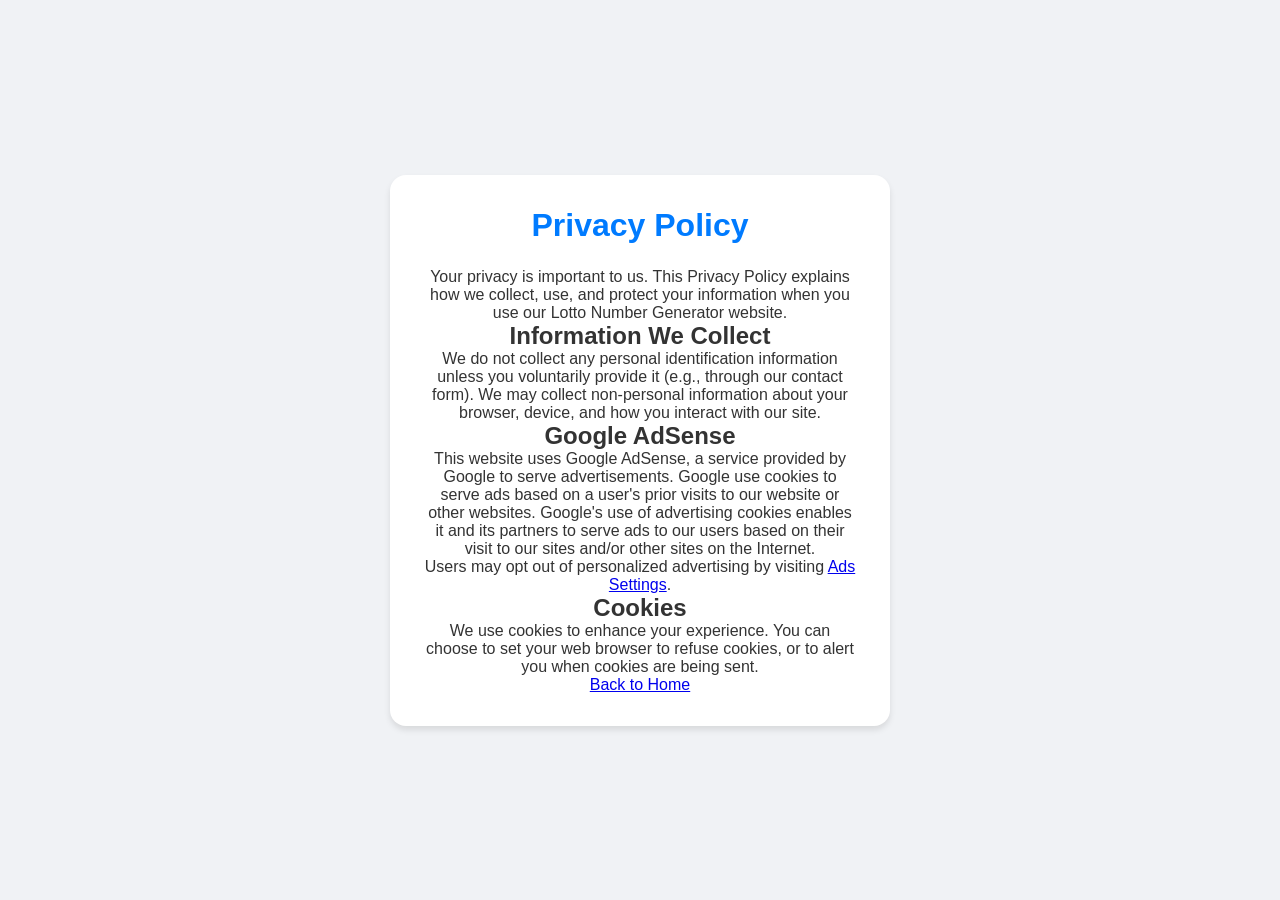
<file: privacy.html>
<!DOCTYPE html>
<html lang="en">
<head>
    <meta charset="UTF-8">
    <meta name="viewport" content="width=device-width, initial-scale=1.0">
    <!-- Google tag (gtag.js) -->
    <script async src="https://www.googletagmanager.com/gtag/js?id=G-5HNBLHYEDS"></script>
    <script>
      window.dataLayer = window.dataLayer || [];
      function gtag(){dataLayer.push(arguments);}
      gtag('js', new Date());

      gtag('config', 'G-5HNBLHYEDS');
    </script>
    <!-- Microsoft Clarity -->
    <script type="text/javascript">
        (function(c,l,a,r,i,t,y){
            c[a]=c[a]||function(){(c[a].q=c[a].q||[]).push(arguments)};
            t=l.createElement(r);t.async=1;t.src="https://www.clarity.ms/tag/"+i;
            y=l.getElementsByTagName(r)[0];y.parentNode.insertBefore(t,y);
        })(window, document, "clarity", "script", "wshq7r8xs3");
    </script>
    <title>Privacy Policy - Lotto Number Generator</title>
    <link rel="stylesheet" href="style.css">
</head>
<body>
    <div class="container">
        <h1>Privacy Policy</h1>
        <p>Your privacy is important to us. This Privacy Policy explains how we collect, use, and protect your information when you use our Lotto Number Generator website.</p>
        
        <h2>Information We Collect</h2>
        <p>We do not collect any personal identification information unless you voluntarily provide it (e.g., through our contact form). We may collect non-personal information about your browser, device, and how you interact with our site.</p>
        
        <h2>Google AdSense</h2>
        <p>This website uses Google AdSense, a service provided by Google to serve advertisements. Google use cookies to serve ads based on a user's prior visits to our website or other websites. Google's use of advertising cookies enables it and its partners to serve ads to our users based on their visit to our sites and/or other sites on the Internet.</p>
        <p>Users may opt out of personalized advertising by visiting <a href="https://www.google.com/settings/ads" target="_blank">Ads Settings</a>.</p>
        
        <h2>Cookies</h2>
        <p>We use cookies to enhance your experience. You can choose to set your web browser to refuse cookies, or to alert you when cookies are being sent.</p>
        
        <a href="index.html" class="back-link">Back to Home</a>
    </div>
</body>
</html>
</file>
<file: style.css>
:root {
    --bg-color: #f0f2f5;
    --text-color: #333;
    --container-bg: #fff;
    --primary-color: #007bff;
    --primary-hover: #0056b3;
    --border-color: #eee;
    --shadow-color: rgba(0, 0, 0, 0.1);
}

.dark-mode {
    --bg-color: #18191a;
    --text-color: #e4e6eb;
    --container-bg: #242526;
    --primary-color: #4da3ff;
    --primary-hover: #357abd;
    --border-color: #3e4042;
    --shadow-color: rgba(0, 0, 0, 0.3);
}

* {
    box-sizing: border-box;
    margin: 0;
    padding: 0;
}

body {
    font-family: sans-serif;
    background-color: var(--bg-color);
    color: var(--text-color);
    display: flex;
    justify-content: center;
    align-items: center;
    min-height: 100vh;
    transition: background-color 0.3s, color 0.3s;
}

.container {
    background-color: var(--container-bg);
    padding: 2rem;
    border-radius: 1rem;
    box-shadow: 0 4px 6px var(--shadow-color);
    text-align: center;
    position: relative;
    max-width: 500px;
    width: 90%;
}

h1 {
    margin-bottom: 1.5rem;
    color: var(--primary-color);
}

.number-display {
    display: flex;
    justify-content: center;
    margin-bottom: 2rem;
}

#generate-btn {
    background-color: var(--primary-color);
    color: #fff;
    border: none;
    padding: 0.75rem 1.5rem;
    border-radius: 0.5rem;
    font-size: 1rem;
    cursor: pointer;
    transition: background-color 0.3s ease;
}

#generate-btn:hover {
    background-color: var(--primary-hover);
}

.history {
    margin-top: 2rem;
}

#history-list {
    list-style: none;
    padding: 0;
    max-height: 200px;
    overflow-y: auto;
}

#history-list li {
    padding: 0.5rem;
    border-bottom: 1px solid var(--border-color);
}

.contact-form {
    margin-top: 2rem;
    padding-top: 2rem;
    border-top: 1px solid var(--border-color);
    text-align: left;
}

.contact-form h2 {
    text-align: center;
    margin-bottom: 1.5rem;
    color: var(--primary-color);
}

.form-group {
    margin-bottom: 1rem;
}

.form-group label {
    display: block;
    margin-bottom: 0.5rem;
    font-weight: bold;
    font-size: 0.9rem;
}

.form-group input,
.form-group textarea {
    width: 100%;
    padding: 0.75rem;
    border: 1px solid var(--border-color);
    border-radius: 0.5rem;
    background-color: var(--bg-color);
    color: var(--text-color);
    font-family: inherit;
    font-size: 1rem;
}

.form-group textarea {
    height: 100px;
    resize: vertical;
}

.submit-btn {
    width: 100%;
    background-color: var(--primary-color);
    color: #fff;
    border: none;
    padding: 0.75rem;
    border-radius: 0.5rem;
    font-size: 1rem;
    cursor: pointer;
    transition: background-color 0.3s;
    font-weight: bold;
}

.submit-btn:hover {
    background-color: var(--primary-hover);
}

#theme-toggle {
    position: absolute;
    top: 1rem;
    right: 1rem;
    background: none;
    border: 1px solid var(--border-color);
    padding: 0.5rem;
    border-radius: 0.5rem;
    cursor: pointer;
    color: var(--text-color);
    font-size: 1.2rem;
    display: flex;
    align-items: center;
    justify-content: center;
    z-index: 10;
}

.section-divider {
    margin: 2.5rem 0;
    border: none;
    border-top: 1px solid var(--border-color);
}

.ad-container {
    margin: 1.5rem 0;
    min-height: 100px;
    display: flex;
    justify-content: center;
    align-items: center;
    background-color: rgba(0, 0, 0, 0.02);
    border-radius: 0.5rem;
    overflow: hidden;
}

.dark-mode .ad-container {
    background-color: rgba(255, 255, 255, 0.05);
}

.top-ad {
    margin-bottom: 2rem;
}

.middle-ad {
    margin: 2.5rem 0;
}

.animal-test-section {
    margin-top: 1rem;
}

.upload-area {
    margin: 1.5rem 0;
}

#upload-btn {
    background-color: var(--primary-color);
    color: #fff;
    border: none;
    padding: 0.75rem 1.5rem;
    border-radius: 0.5rem;
    cursor: pointer;
    font-weight: bold;
}

#image-preview-container {
    margin-top: 1.5rem;
    display: flex;
    justify-content: center;
}

#face-preview {
    max-width: 100%;
    max-height: 300px;
    border-radius: 1rem;
    box-shadow: 0 4px 10px var(--shadow-color);
}

.hidden {
    display: none !important;
}

#result-container {
    margin-top: 2rem;
}

#prediction-text {
    margin-bottom: 1.5rem;
    font-size: 1.25rem;
}

.progress-bars {
    display: flex;
    flex-direction: column;
    gap: 1rem;
}

.bar-container {
    background-color: var(--bg-color);
    border-radius: 1rem;
    height: 25px;
    width: 100%;
    position: relative;
    overflow: hidden;
}

.bar-fill {
    height: 100%;
    background-color: var(--primary-color);
    transition: width 0.5s ease-out;
}

.bar-label {
    position: absolute;
    top: 50%;
    left: 10px;
    transform: translateY(-50%);
    font-size: 0.8rem;
    font-weight: bold;
    color: var(--text-color);
}

.bar-percent {
    position: absolute;
    top: 50%;
    right: 10px;
    transform: translateY(-50%);
    font-size: 0.8rem;
    font-weight: bold;
    color: var(--text-color);
}

@media (max-width: 480px) {
    .container {
        padding: 1.5rem;
    }
}
</file>
